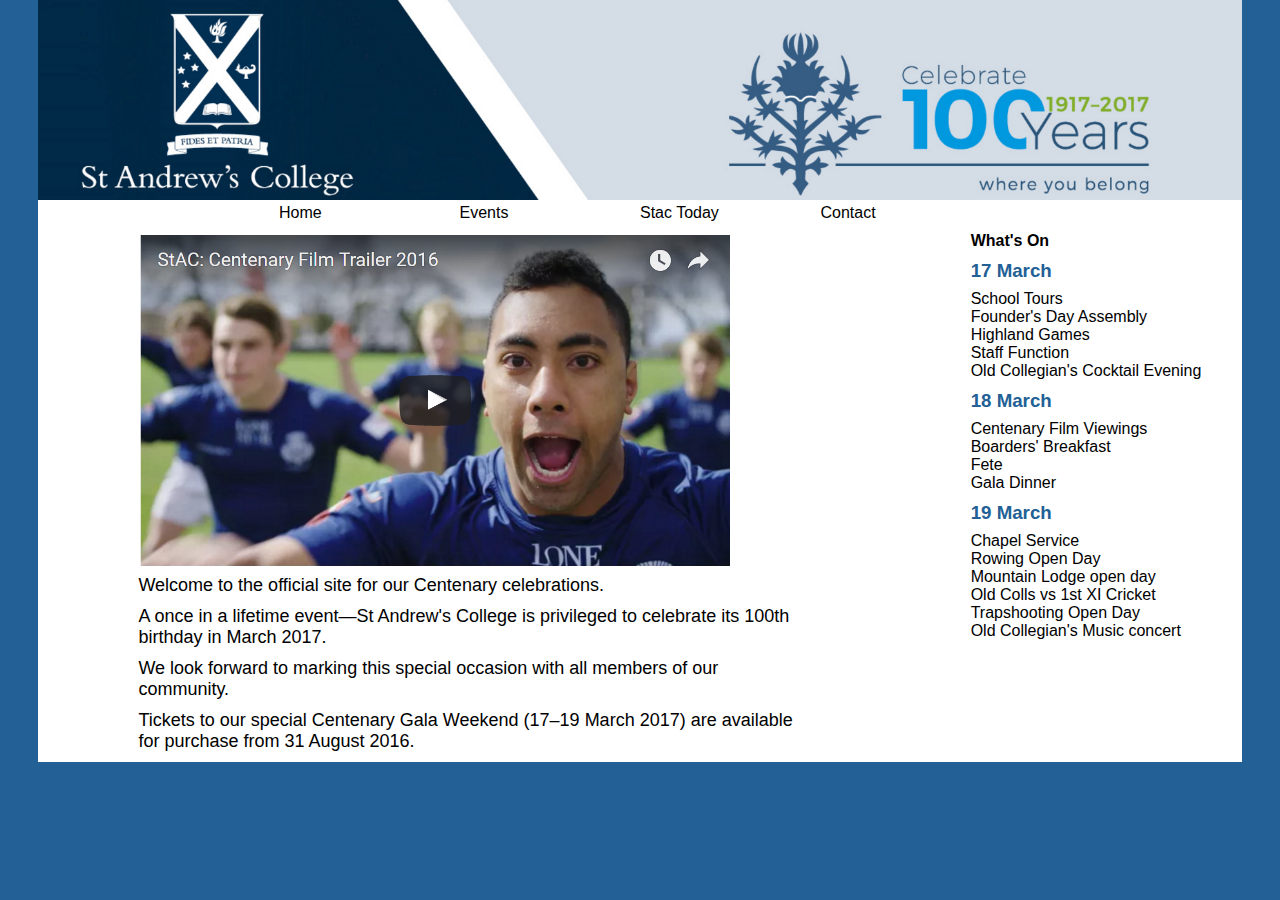
<file: stac/index.html>
<!DOCTYPE html>
<html>
    <head>
        
        <link rel="stylesheet" href="style.css"> 
    </head>
    <body>
        <div class="banner">
            <img src="banner.PNG" alt="The banner (bruce)" >
           
            <div class="menu">
                <p class="left">Home</p>
                <p class="lef">Events</p>
                <p class="righ">Stac Today</p>
                <p class="right">Contact</p>
            </div>
        </div>
        
        <div class="container">
            <div class="content">
                <img src="centenary-video.PNG" alt="The Centenary Video">
                <p>Welcome to the official site for our Centenary celebrations.</p>
                <p>A once in a lifetime event—St Andrew's College is privileged to celebrate its 100th birthday in March 2017. </p>
                <p>We look forward to marking this special occasion with all members of our community.</p>
                <p>Tickets to our special Centenary Gala Weekend (17–19 March 2017) are available for purchase from 31 August 2016.</p>
            </div>
            <div class="events">
                <h4>What's On</h4>
                <div class="whatson">
                    <div class="seventeenth">
                    <h3>17 March</h3>
                    <p>School Tours</p>
                    <p>Founder's Day Assembly</p>
                    <p>Highland Games</p>
                    <p>Staff Function</p>
                    <p>Old Collegian's Cocktail Evening</p>
                    </div>  
                    <div class="eighteenth">
                    <h3>18 March</h3>
                    <p>Centenary Film Viewings</p>
                    <p>Boarders' Breakfast</p>
                    <p>Fete</p>
                    <p>Gala Dinner</p>
                    </div>
                    <div class="nineteenth">
                    <h3>19 March</h3>
                    <p>Chapel Service</p>
                    <p>Rowing Open Day</p>
                    <p>Mountain Lodge open day</p>
                    <p>Old Colls vs 1st XI Cricket</p>
                    <p>Trapshooting Open Day</p>
                    <p>Old Collegian's Music concert</p>
                    </div>
                </div>
            </div>

        </div>
    </body>

</html>
</file>
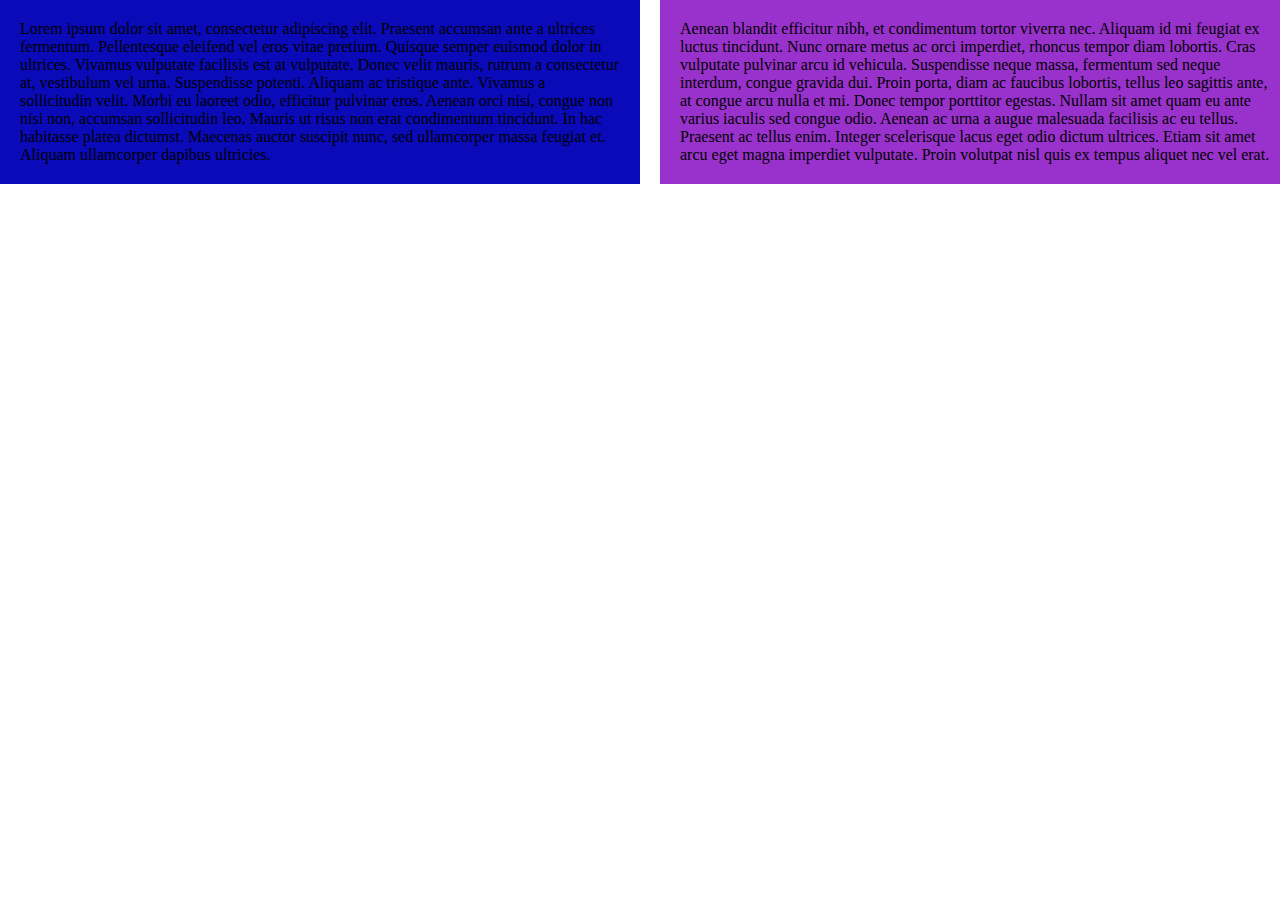
<file: Intro to htilmil/griddemo.html>
<!DOCTYPE html>
<html>
    <head>
        <title>CSS Grid Demo</title>
        <link rel="stylesheet" href="gridstyles.css">
    </head>

    <body>
        <div class="container">

            <div class="aboutus">
                <p>Lorem ipsum dolor sit amet, consectetur adipiscing elit. Praesent accumsan ante a ultrices fermentum. Pellentesque eleifend vel eros vitae pretium. Quisque semper euismod dolor in ultrices. Vivamus vulputate facilisis est at vulputate. Donec velit mauris, rutrum a consectetur at, vestibulum vel urna. Suspendisse potenti. Aliquam ac tristique ante. Vivamus a sollicitudin velit. Morbi eu laoreet odio, efficitur pulvinar eros. Aenean orci nisi, congue non nisi non, accumsan sollicitudin leo. Mauris ut risus non erat condimentum tincidunt. In hac habitasse platea dictumst. Maecenas auctor suscipit nunc, sed ullamcorper massa feugiat et. Aliquam ullamcorper dapibus ultricies.</p>
            </div>
            
            <div class="maincontent">
                <p>Aenean blandit efficitur nibh, et condimentum tortor viverra nec. Aliquam id mi feugiat ex luctus tincidunt. Nunc ornare metus ac orci imperdiet, rhoncus tempor diam lobortis. Cras vulputate pulvinar arcu id vehicula. Suspendisse neque massa, fermentum sed neque interdum, congue gravida dui. Proin porta, diam ac faucibus lobortis, tellus leo sagittis ante, at congue arcu nulla et mi. Donec tempor porttitor egestas. Nullam sit amet quam eu ante varius iaculis sed congue odio. Aenean ac urna a augue malesuada facilisis ac eu tellus. Praesent ac tellus enim. Integer scelerisque lacus eget odio dictum ultrices. Etiam sit amet arcu eget magna imperdiet vulputate. Proin volutpat nisl quis ex tempus aliquet nec vel erat.</p>
            </div>

        </div> <!-- container ends here -->


        

    </body>
</html>
</file>
<file: stac/style.css>
*{
    margin: 0px;
    padding: 0px;
}
body{
    background-color: #226096;
    font-family: Arial, Helvetica, sans-serif;
}
.banner{
    background-color: white;
    margin-left: 3% ;
    margin-right: 3%;
}
.banner img{
    max-width: 100%;
    height: 80%;
}
.menu{
    margin-left: 20%;
    margin-right: 20%;
    display: grid;
    grid-template-columns: 1fr 1fr 1fr 1fr;
    align-content: center ;
}
.container{
    margin-left: 3%;
    margin-right: 3%;
    
    display: grid;
    grid-template-columns: 70% 30%;
}
.events{
    padding-top: 10px;
    
    padding-left: 90px;
    background-color: white;
}

.whatson h3{

    padding-top: 10px;
    padding-bottom: 8px;
    color: #226096;
}
.content{
    padding-top: 10px;
    padding-right: 80px;
    padding-left: 100px;
    font-size: large;
    background-color: white;
    
}
.content p{
    padding-bottom: 10px;
}
.whatson h4{
    color: blue;
}
.content img{
    max-width: 90%;
    height: auto;
}
@media only screen and (max-width:800px){
    .content{
        padding-left: 15px;
        padding-right: 15px;
    }
    .content img{
        max-width: 90%;
        height: auto;
        text-align: center;
        margin-right:15px;
        margin-left:15px ;
    }
    .container{
        display: block;
        
    }
    .events{
        text-align: center;
        display: block;
        padding-left: 15px;
        padding-right: 15px;
        
    }
    .whatson{
        padding-left: 10px;
        display: grid;
        grid-template-columns: 1fr 1fr 1fr;
    }
    .menu{
        margin-left: 10%;
        margin-right: 10%;
        padding-left: 10px;
    }
}
</file>
<file: Intro to htilmil/gridstyles.css>
*{
    margin: 0px;
    padding: 0px;


}

.container{
    display: grid;
    grid-template-columns: 50% 50%;
    grid-gap: 20px;
}

.aboutus{
    background-color: rgb(10, 10, 185);
    padding: 20px;
}

.maincontent{
    background-color: darkorchid;
    padding: 20px;
}
</file>
